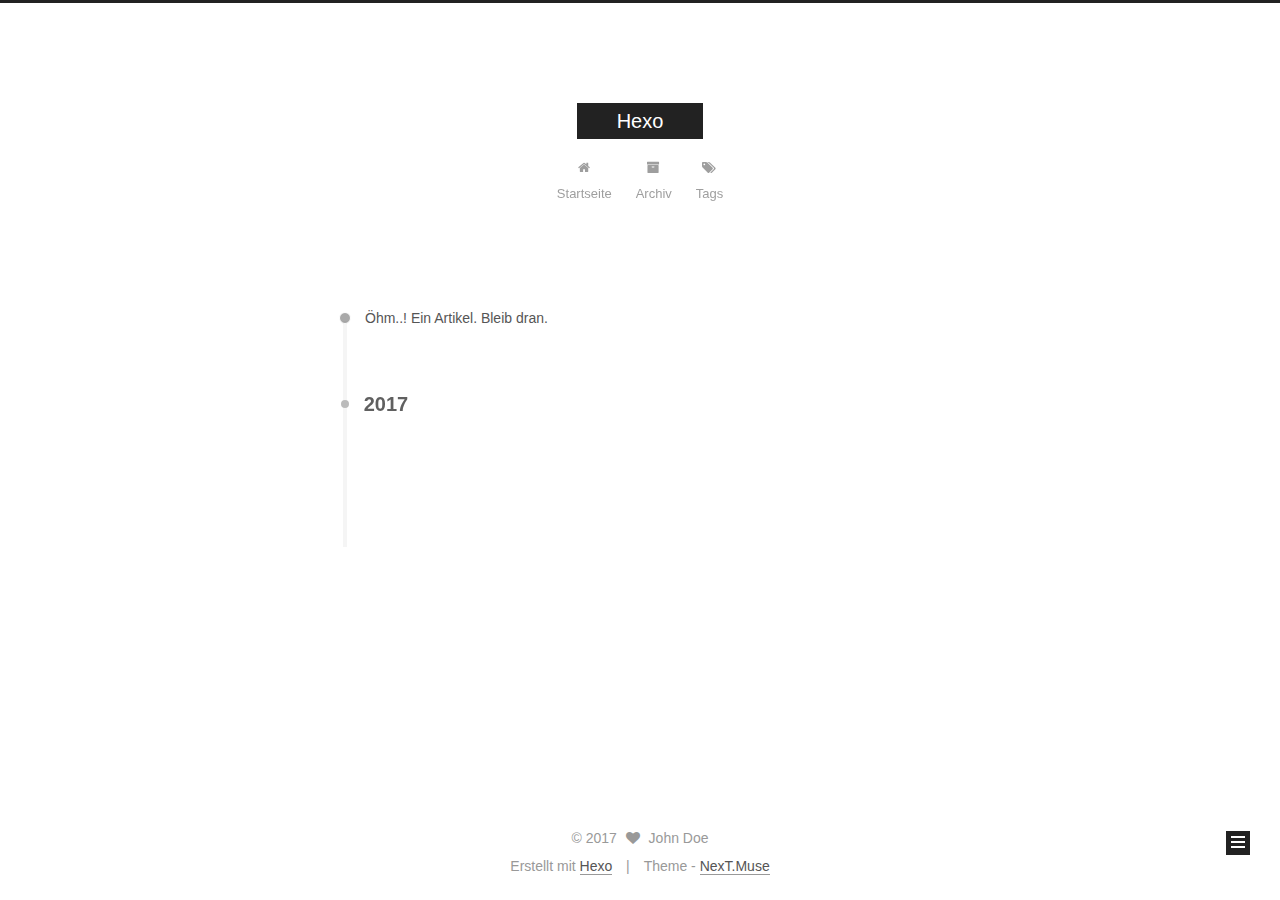
<file: archives/2017/index.html>
<!doctype html>



  


<html class="theme-next muse use-motion" lang="">
<head>
  <meta charset="UTF-8"/>
<meta http-equiv="X-UA-Compatible" content="IE=edge" />
<meta name="viewport" content="width=device-width, initial-scale=1, maximum-scale=1"/>









<meta http-equiv="Cache-Control" content="no-transform" />
<meta http-equiv="Cache-Control" content="no-siteapp" />















  
  
  <link href="/lib/fancybox/source/jquery.fancybox.css?v=2.1.5" rel="stylesheet" type="text/css" />




  
  
  
  

  
    
    
  

  

  

  

  

  
    
    
    <link href="//fonts.googleapis.com/css?family=Lato:300,300italic,400,400italic,700,700italic&subset=latin,latin-ext" rel="stylesheet" type="text/css">
  






<link href="/lib/font-awesome/css/font-awesome.min.css?v=4.6.2" rel="stylesheet" type="text/css" />

<link href="/css/main.css?v=5.1.1" rel="stylesheet" type="text/css" />


  <meta name="keywords" content="Hexo, NexT" />








  <link rel="shortcut icon" type="image/x-icon" href="/favicon.ico?v=5.1.1" />






<meta property="og:type" content="website">
<meta property="og:title" content="Hexo">
<meta property="og:url" content="http://yoursite.com/archives/2017/index.html">
<meta property="og:site_name" content="Hexo">
<meta name="twitter:card" content="summary">
<meta name="twitter:title" content="Hexo">



<script type="text/javascript" id="hexo.configurations">
  var NexT = window.NexT || {};
  var CONFIG = {
    root: '/',
    scheme: 'Muse',
    sidebar: {"position":"left","display":"post","offset":12,"offset_float":0,"b2t":false,"scrollpercent":false},
    fancybox: true,
    motion: true,
    duoshuo: {
      userId: '0',
      author: 'Author'
    },
    algolia: {
      applicationID: '',
      apiKey: '',
      indexName: '',
      hits: {"per_page":10},
      labels: {"input_placeholder":"Search for Posts","hits_empty":"We didn't find any results for the search: ${query}","hits_stats":"${hits} results found in ${time} ms"}
    }
  };
</script>



  <link rel="canonical" href="http://yoursite.com/archives/2017/"/>





  <title>Archiv | Hexo</title>
  














</head>

<body itemscope itemtype="http://schema.org/WebPage" lang="">

  
  
    
  

  <div class="container sidebar-position-left  page-archive  ">
    <div class="headband"></div>

    <header id="header" class="header" itemscope itemtype="http://schema.org/WPHeader">
      <div class="header-inner"><div class="site-brand-wrapper">
  <div class="site-meta ">
    

    <div class="custom-logo-site-title">
      <a href="/"  class="brand" rel="start">
        <span class="logo-line-before"><i></i></span>
        <span class="site-title">Hexo</span>
        <span class="logo-line-after"><i></i></span>
      </a>
    </div>
      
        <p class="site-subtitle"></p>
      
  </div>

  <div class="site-nav-toggle">
    <button>
      <span class="btn-bar"></span>
      <span class="btn-bar"></span>
      <span class="btn-bar"></span>
    </button>
  </div>
</div>

<nav class="site-nav">
  

  
    <ul id="menu" class="menu">
      
        
        <li class="menu-item menu-item-home">
          <a href="/" rel="section">
            
              <i class="menu-item-icon fa fa-fw fa-home"></i> <br />
            
            Startseite
          </a>
        </li>
      
        
        <li class="menu-item menu-item-archives">
          <a href="/archives/" rel="section">
            
              <i class="menu-item-icon fa fa-fw fa-archive"></i> <br />
            
            Archiv
          </a>
        </li>
      
        
        <li class="menu-item menu-item-tags">
          <a href="/tags/" rel="section">
            
              <i class="menu-item-icon fa fa-fw fa-tags"></i> <br />
            
            Tags
          </a>
        </li>
      

      
    </ul>
  

  
</nav>



 </div>
    </header>

    <main id="main" class="main">
      <div class="main-inner">
        <div class="content-wrap">
          <div id="content" class="content">
            

  <section id="posts" class="posts-collapse">
    <span class="archive-move-on"></span>

    <span class="archive-page-counter">
      
      
      
        
      
      Öhm..! Ein Artikel. Bleib dran.
    </span>

    

      
      
      

      
        
        <div class="collection-title">
          <h2 class="archive-year motion-element" id="archive-year-2017">2017</h2>
        </div>
      
      

      

  <article class="post post-type-normal" itemscope itemtype="http://schema.org/Article">
    <header class="post-header">

      <h2 class="post-title">
        
            <a class="post-title-link" href="/2017/06/15/hello-world/" itemprop="url">
              
                <span itemprop="name">Hello World</span>
              
            </a>
        
      </h2>

      <div class="post-meta">
        <time class="post-time" itemprop="dateCreated"
              datetime="2017-06-15T01:47:16+08:00"
              content="2017-06-15" >
          06-15
        </time>
      </div>

    </header>
  </article>



    

  </section>

  



          </div>
          


          

        </div>
        
          
  
  <div class="sidebar-toggle">
    <div class="sidebar-toggle-line-wrap">
      <span class="sidebar-toggle-line sidebar-toggle-line-first"></span>
      <span class="sidebar-toggle-line sidebar-toggle-line-middle"></span>
      <span class="sidebar-toggle-line sidebar-toggle-line-last"></span>
    </div>
  </div>

  <aside id="sidebar" class="sidebar">
    <div class="sidebar-inner">

      

      

      <section class="site-overview sidebar-panel sidebar-panel-active">
        <div class="site-author motion-element" itemprop="author" itemscope itemtype="http://schema.org/Person">
          <img class="site-author-image" itemprop="image"
               src="/images/avatar.gif"
               alt="John Doe" />
          <p class="site-author-name" itemprop="name">John Doe</p>
           
              <p class="site-description motion-element" itemprop="description"></p>
          
        </div>
        <nav class="site-state motion-element">

          
            <div class="site-state-item site-state-posts">
              <a href="/archives/">
                <span class="site-state-item-count">1</span>
                <span class="site-state-item-name">Artikel</span>
              </a>
            </div>
          

          

          

        </nav>

        

        <div class="links-of-author motion-element">
          
        </div>

        
        

        
        

        


      </section>

      

      

    </div>
  </aside>


        
      </div>
    </main>

    <footer id="footer" class="footer">
      <div class="footer-inner">
        <div class="copyright" >
  
  &copy; 
  <span itemprop="copyrightYear">2017</span>
  <span class="with-love">
    <i class="fa fa-heart"></i>
  </span>
  <span class="author" itemprop="copyrightHolder">John Doe</span>
</div>


<div class="powered-by">
  Erstellt mit  <a class="theme-link" href="https://hexo.io">Hexo</a>
</div>

<div class="theme-info">
  Theme -
  <a class="theme-link" href="https://github.com/iissnan/hexo-theme-next">
    NexT.Muse
  </a>
</div>


        

        
      </div>
    </footer>

    
      <div class="back-to-top">
        <i class="fa fa-arrow-up"></i>
        
      </div>
    

  </div>

  

<script type="text/javascript">
  if (Object.prototype.toString.call(window.Promise) !== '[object Function]') {
    window.Promise = null;
  }
</script>









  












  
  <script type="text/javascript" src="/lib/jquery/index.js?v=2.1.3"></script>

  
  <script type="text/javascript" src="/lib/fastclick/lib/fastclick.min.js?v=1.0.6"></script>

  
  <script type="text/javascript" src="/lib/jquery_lazyload/jquery.lazyload.js?v=1.9.7"></script>

  
  <script type="text/javascript" src="/lib/velocity/velocity.min.js?v=1.2.1"></script>

  
  <script type="text/javascript" src="/lib/velocity/velocity.ui.min.js?v=1.2.1"></script>

  
  <script type="text/javascript" src="/lib/fancybox/source/jquery.fancybox.pack.js?v=2.1.5"></script>


  


  <script type="text/javascript" src="/js/src/utils.js?v=5.1.1"></script>

  <script type="text/javascript" src="/js/src/motion.js?v=5.1.1"></script>



  
  

  
  
    <script type="text/javascript" id="motion.page.archive">
      $('.archive-year').velocity('transition.slideLeftIn');
    </script>
  


  


  <script type="text/javascript" src="/js/src/bootstrap.js?v=5.1.1"></script>



  


  




	





  





  





  






  





  

  

  

  

  

  

</body>
</html>
</file>
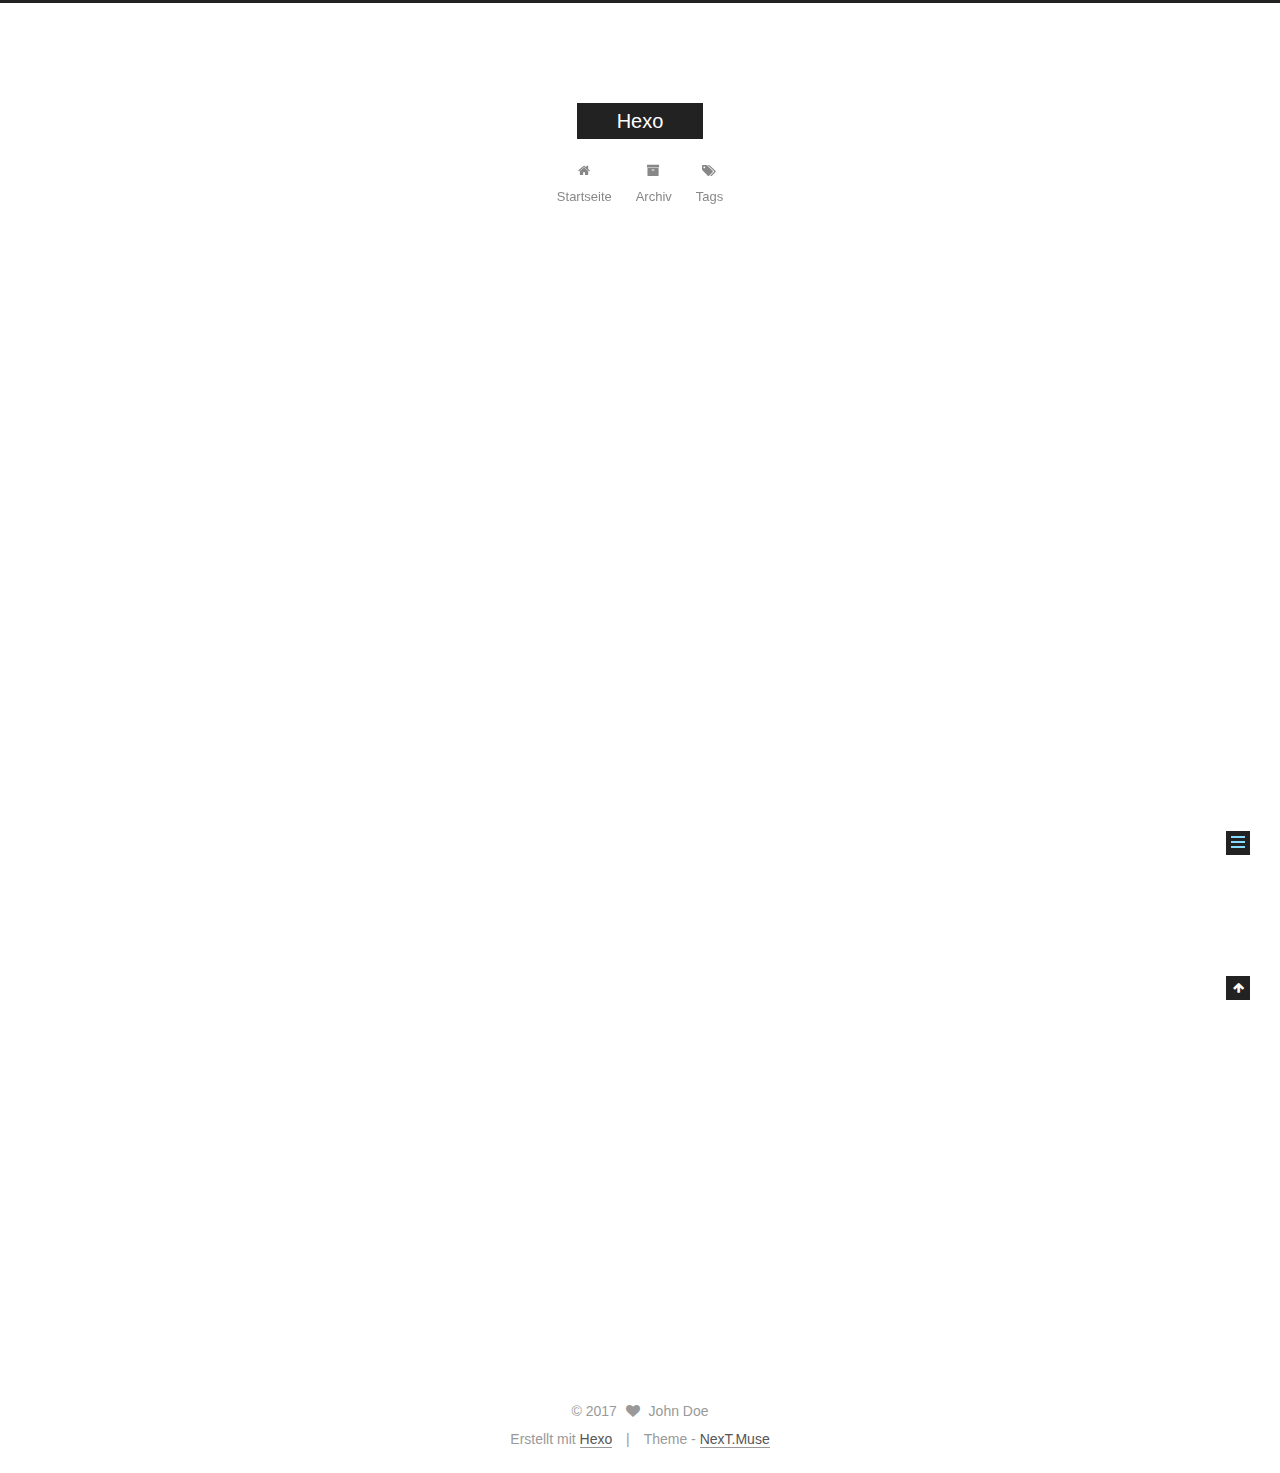
<file: 2017/06/15/hello-world/index.html>
<!doctype html>



  


<html class="theme-next muse use-motion" lang="">
<head>
  <meta charset="UTF-8"/>
<meta http-equiv="X-UA-Compatible" content="IE=edge" />
<meta name="viewport" content="width=device-width, initial-scale=1, maximum-scale=1"/>









<meta http-equiv="Cache-Control" content="no-transform" />
<meta http-equiv="Cache-Control" content="no-siteapp" />















  
  
  <link href="/lib/fancybox/source/jquery.fancybox.css?v=2.1.5" rel="stylesheet" type="text/css" />




  
  
  
  

  
    
    
  

  

  

  

  

  
    
    
    <link href="//fonts.googleapis.com/css?family=Lato:300,300italic,400,400italic,700,700italic&subset=latin,latin-ext" rel="stylesheet" type="text/css">
  






<link href="/lib/font-awesome/css/font-awesome.min.css?v=4.6.2" rel="stylesheet" type="text/css" />

<link href="/css/main.css?v=5.1.1" rel="stylesheet" type="text/css" />


  <meta name="keywords" content="Hexo, NexT" />








  <link rel="shortcut icon" type="image/x-icon" href="/favicon.ico?v=5.1.1" />






<meta name="description" content="Welcome to Hexo! This is your very first post. Check documentation for more info. If you get any problems when using Hexo, you can find the answer in troubleshooting or you can ask me on GitHub. Quick">
<meta property="og:type" content="article">
<meta property="og:title" content="Hello World">
<meta property="og:url" content="http://yoursite.com/2017/06/15/hello-world/index.html">
<meta property="og:site_name" content="Hexo">
<meta property="og:description" content="Welcome to Hexo! This is your very first post. Check documentation for more info. If you get any problems when using Hexo, you can find the answer in troubleshooting or you can ask me on GitHub. Quick">
<meta property="og:updated_time" content="2017-06-14T17:47:16.954Z">
<meta name="twitter:card" content="summary">
<meta name="twitter:title" content="Hello World">
<meta name="twitter:description" content="Welcome to Hexo! This is your very first post. Check documentation for more info. If you get any problems when using Hexo, you can find the answer in troubleshooting or you can ask me on GitHub. Quick">



<script type="text/javascript" id="hexo.configurations">
  var NexT = window.NexT || {};
  var CONFIG = {
    root: '/',
    scheme: 'Muse',
    sidebar: {"position":"left","display":"post","offset":12,"offset_float":0,"b2t":false,"scrollpercent":false},
    fancybox: true,
    motion: true,
    duoshuo: {
      userId: '0',
      author: 'Author'
    },
    algolia: {
      applicationID: '',
      apiKey: '',
      indexName: '',
      hits: {"per_page":10},
      labels: {"input_placeholder":"Search for Posts","hits_empty":"We didn't find any results for the search: ${query}","hits_stats":"${hits} results found in ${time} ms"}
    }
  };
</script>



  <link rel="canonical" href="http://yoursite.com/2017/06/15/hello-world/"/>





  <title>Hello World | Hexo</title>
  














</head>

<body itemscope itemtype="http://schema.org/WebPage" lang="">

  
  
    
  

  <div class="container sidebar-position-left page-post-detail ">
    <div class="headband"></div>

    <header id="header" class="header" itemscope itemtype="http://schema.org/WPHeader">
      <div class="header-inner"><div class="site-brand-wrapper">
  <div class="site-meta ">
    

    <div class="custom-logo-site-title">
      <a href="/"  class="brand" rel="start">
        <span class="logo-line-before"><i></i></span>
        <span class="site-title">Hexo</span>
        <span class="logo-line-after"><i></i></span>
      </a>
    </div>
      
        <p class="site-subtitle"></p>
      
  </div>

  <div class="site-nav-toggle">
    <button>
      <span class="btn-bar"></span>
      <span class="btn-bar"></span>
      <span class="btn-bar"></span>
    </button>
  </div>
</div>

<nav class="site-nav">
  

  
    <ul id="menu" class="menu">
      
        
        <li class="menu-item menu-item-home">
          <a href="/" rel="section">
            
              <i class="menu-item-icon fa fa-fw fa-home"></i> <br />
            
            Startseite
          </a>
        </li>
      
        
        <li class="menu-item menu-item-archives">
          <a href="/archives/" rel="section">
            
              <i class="menu-item-icon fa fa-fw fa-archive"></i> <br />
            
            Archiv
          </a>
        </li>
      
        
        <li class="menu-item menu-item-tags">
          <a href="/tags/" rel="section">
            
              <i class="menu-item-icon fa fa-fw fa-tags"></i> <br />
            
            Tags
          </a>
        </li>
      

      
    </ul>
  

  
</nav>



 </div>
    </header>

    <main id="main" class="main">
      <div class="main-inner">
        <div class="content-wrap">
          <div id="content" class="content">
            

  <div id="posts" class="posts-expand">
    

  

  
  
  

  <article class="post post-type-normal " itemscope itemtype="http://schema.org/Article">
    <link itemprop="mainEntityOfPage" href="http://yoursite.com/2017/06/15/hello-world/">

    <span hidden itemprop="author" itemscope itemtype="http://schema.org/Person">
      <meta itemprop="name" content="John Doe">
      <meta itemprop="description" content="">
      <meta itemprop="image" content="/images/avatar.gif">
    </span>

    <span hidden itemprop="publisher" itemscope itemtype="http://schema.org/Organization">
      <meta itemprop="name" content="Hexo">
    </span>

    
      <header class="post-header">

        
        
          <h1 class="post-title" itemprop="name headline">Hello World</h1>
        

        <div class="post-meta">
          <span class="post-time">
            
              <span class="post-meta-item-icon">
                <i class="fa fa-calendar-o"></i>
              </span>
              
                <span class="post-meta-item-text">Veröffentlicht am</span>
              
              <time title="Post created" itemprop="dateCreated datePublished" datetime="2017-06-15T01:47:16+08:00">
                2017-06-15
              </time>
            

            

            
          </span>

          

          
            
          

          
          

          

          

          

        </div>
      </header>
    

    <div class="post-body" itemprop="articleBody">

      
      

      
        <p>Welcome to <a href="https://hexo.io/" target="_blank" rel="external">Hexo</a>! This is your very first post. Check <a href="https://hexo.io/docs/" target="_blank" rel="external">documentation</a> for more info. If you get any problems when using Hexo, you can find the answer in <a href="https://hexo.io/docs/troubleshooting.html" target="_blank" rel="external">troubleshooting</a> or you can ask me on <a href="https://github.com/hexojs/hexo/issues" target="_blank" rel="external">GitHub</a>.</p>
<h2 id="Quick-Start"><a href="#Quick-Start" class="headerlink" title="Quick Start"></a>Quick Start</h2><h3 id="Create-a-new-post"><a href="#Create-a-new-post" class="headerlink" title="Create a new post"></a>Create a new post</h3><figure class="highlight bash"><table><tr><td class="gutter"><pre><div class="line">1</div></pre></td><td class="code"><pre><div class="line">$ hexo new <span class="string">"My New Post"</span></div></pre></td></tr></table></figure>
<p>More info: <a href="https://hexo.io/docs/writing.html" target="_blank" rel="external">Writing</a></p>
<h3 id="Run-server"><a href="#Run-server" class="headerlink" title="Run server"></a>Run server</h3><figure class="highlight bash"><table><tr><td class="gutter"><pre><div class="line">1</div></pre></td><td class="code"><pre><div class="line">$ hexo server</div></pre></td></tr></table></figure>
<p>More info: <a href="https://hexo.io/docs/server.html" target="_blank" rel="external">Server</a></p>
<h3 id="Generate-static-files"><a href="#Generate-static-files" class="headerlink" title="Generate static files"></a>Generate static files</h3><figure class="highlight bash"><table><tr><td class="gutter"><pre><div class="line">1</div></pre></td><td class="code"><pre><div class="line">$ hexo generate</div></pre></td></tr></table></figure>
<p>More info: <a href="https://hexo.io/docs/generating.html" target="_blank" rel="external">Generating</a></p>
<h3 id="Deploy-to-remote-sites"><a href="#Deploy-to-remote-sites" class="headerlink" title="Deploy to remote sites"></a>Deploy to remote sites</h3><figure class="highlight bash"><table><tr><td class="gutter"><pre><div class="line">1</div></pre></td><td class="code"><pre><div class="line">$ hexo deploy</div></pre></td></tr></table></figure>
<p>More info: <a href="https://hexo.io/docs/deployment.html" target="_blank" rel="external">Deployment</a></p>

      
    </div>

    <div>
      
        

      
    </div>

    <div>
      
        

      
    </div>

    <div>
      
        

      
    </div>

    <footer class="post-footer">
      

      
      
      

      

      
      
    </footer>
  </article>



    <div class="post-spread">
      
    </div>
  </div>


          </div>
          


          
  <div class="comments" id="comments">
    
  </div>


        </div>
        
          
  
  <div class="sidebar-toggle">
    <div class="sidebar-toggle-line-wrap">
      <span class="sidebar-toggle-line sidebar-toggle-line-first"></span>
      <span class="sidebar-toggle-line sidebar-toggle-line-middle"></span>
      <span class="sidebar-toggle-line sidebar-toggle-line-last"></span>
    </div>
  </div>

  <aside id="sidebar" class="sidebar">
    <div class="sidebar-inner">

      

      
        <ul class="sidebar-nav motion-element">
          <li class="sidebar-nav-toc sidebar-nav-active" data-target="post-toc-wrap" >
            Inhaltsverzeichnis
          </li>
          <li class="sidebar-nav-overview" data-target="site-overview">
            Übersicht
          </li>
        </ul>
      

      <section class="site-overview sidebar-panel">
        <div class="site-author motion-element" itemprop="author" itemscope itemtype="http://schema.org/Person">
          <img class="site-author-image" itemprop="image"
               src="/images/avatar.gif"
               alt="John Doe" />
          <p class="site-author-name" itemprop="name">John Doe</p>
           
              <p class="site-description motion-element" itemprop="description"></p>
          
        </div>
        <nav class="site-state motion-element">

          
            <div class="site-state-item site-state-posts">
              <a href="/archives/">
                <span class="site-state-item-count">1</span>
                <span class="site-state-item-name">Artikel</span>
              </a>
            </div>
          

          

          

        </nav>

        

        <div class="links-of-author motion-element">
          
        </div>

        
        

        
        

        


      </section>

      
      <!--noindex-->
        <section class="post-toc-wrap motion-element sidebar-panel sidebar-panel-active">
          <div class="post-toc">

            
              
            

            
              <div class="post-toc-content"><ol class="nav"><li class="nav-item nav-level-2"><a class="nav-link" href="#Quick-Start"><span class="nav-number">1.</span> <span class="nav-text">Quick Start</span></a><ol class="nav-child"><li class="nav-item nav-level-3"><a class="nav-link" href="#Create-a-new-post"><span class="nav-number">1.1.</span> <span class="nav-text">Create a new post</span></a></li><li class="nav-item nav-level-3"><a class="nav-link" href="#Run-server"><span class="nav-number">1.2.</span> <span class="nav-text">Run server</span></a></li><li class="nav-item nav-level-3"><a class="nav-link" href="#Generate-static-files"><span class="nav-number">1.3.</span> <span class="nav-text">Generate static files</span></a></li><li class="nav-item nav-level-3"><a class="nav-link" href="#Deploy-to-remote-sites"><span class="nav-number">1.4.</span> <span class="nav-text">Deploy to remote sites</span></a></li></ol></li></ol></div>
            

          </div>
        </section>
      <!--/noindex-->
      

      

    </div>
  </aside>


        
      </div>
    </main>

    <footer id="footer" class="footer">
      <div class="footer-inner">
        <div class="copyright" >
  
  &copy; 
  <span itemprop="copyrightYear">2017</span>
  <span class="with-love">
    <i class="fa fa-heart"></i>
  </span>
  <span class="author" itemprop="copyrightHolder">John Doe</span>
</div>


<div class="powered-by">
  Erstellt mit  <a class="theme-link" href="https://hexo.io">Hexo</a>
</div>

<div class="theme-info">
  Theme -
  <a class="theme-link" href="https://github.com/iissnan/hexo-theme-next">
    NexT.Muse
  </a>
</div>


        

        
      </div>
    </footer>

    
      <div class="back-to-top">
        <i class="fa fa-arrow-up"></i>
        
      </div>
    

  </div>

  

<script type="text/javascript">
  if (Object.prototype.toString.call(window.Promise) !== '[object Function]') {
    window.Promise = null;
  }
</script>









  












  
  <script type="text/javascript" src="/lib/jquery/index.js?v=2.1.3"></script>

  
  <script type="text/javascript" src="/lib/fastclick/lib/fastclick.min.js?v=1.0.6"></script>

  
  <script type="text/javascript" src="/lib/jquery_lazyload/jquery.lazyload.js?v=1.9.7"></script>

  
  <script type="text/javascript" src="/lib/velocity/velocity.min.js?v=1.2.1"></script>

  
  <script type="text/javascript" src="/lib/velocity/velocity.ui.min.js?v=1.2.1"></script>

  
  <script type="text/javascript" src="/lib/fancybox/source/jquery.fancybox.pack.js?v=2.1.5"></script>


  


  <script type="text/javascript" src="/js/src/utils.js?v=5.1.1"></script>

  <script type="text/javascript" src="/js/src/motion.js?v=5.1.1"></script>



  
  

  
  <script type="text/javascript" src="/js/src/scrollspy.js?v=5.1.1"></script>
<script type="text/javascript" src="/js/src/post-details.js?v=5.1.1"></script>



  


  <script type="text/javascript" src="/js/src/bootstrap.js?v=5.1.1"></script>



  


  




	





  





  





  






  





  

  

  

  

  

  

</body>
</html>
</file>
<file: css/main.css>
/* normalize.css v3.0.2 | MIT License | git.io/normalize */
html {
  font-family: sans-serif; /* 1 */
  -ms-text-size-adjust: 100%; /* 2 */
  -webkit-text-size-adjust: 100%; /* 2 */
}
body {
  margin: 0;
}
article,
aside,
details,
figcaption,
figure,
footer,
header,
hgroup,
main,
menu,
nav,
section,
summary {
  display: block;
}
audio,
canvas,
progress,
video {
  display: inline-block; /* 1 */
  vertical-align: baseline; /* 2 */
}
audio:not([controls]) {
  display: none;
  height: 0;
}
[hidden],
template {
  display: none;
}
a {
  background-color: transparent;
}
a:active,
a:hover {
  outline: 0;
}
abbr[title] {
  border-bottom: 1px dotted;
}
b,
strong {
  font-weight: bold;
}
dfn {
  font-style: italic;
}
h1 {
  font-size: 2em;
  margin: 0.67em 0;
}
mark {
  background: #ff0;
  color: #000;
}
small {
  font-size: 80%;
}
sub,
sup {
  font-size: 75%;
  line-height: 0;
  position: relative;
  vertical-align: baseline;
}
sup {
  top: -0.5em;
}
sub {
  bottom: -0.25em;
}
img {
  border: 0;
}
svg:not(:root) {
  overflow: hidden;
}
figure {
  margin: 1em 40px;
}
hr {
  -moz-box-sizing: content-box;
  box-sizing: content-box;
  height: 0;
}
pre {
  overflow: auto;
}
code,
kbd,
pre,
samp {
  font-family: monospace, monospace;
  font-size: 1em;
}
button,
input,
optgroup,
select,
textarea {
  color: inherit; /* 1 */
  font: inherit; /* 2 */
  margin: 0; /* 3 */
}
button {
  overflow: visible;
}
button,
select {
  text-transform: none;
}
button,
html input[type="button"],
input[type="reset"],
input[type="submit"] {
  -webkit-appearance: button; /* 2 */
  cursor: pointer; /* 3 */
}
button[disabled],
html input[disabled] {
  cursor: default;
}
button::-moz-focus-inner,
input::-moz-focus-inner {
  border: 0;
  padding: 0;
}
input {
  line-height: normal;
}
input[type="checkbox"],
input[type="radio"] {
  box-sizing: border-box; /* 1 */
  padding: 0; /* 2 */
}
input[type="number"]::-webkit-inner-spin-button,
input[type="number"]::-webkit-outer-spin-button {
  height: auto;
}
input[type="search"] {
  -webkit-appearance: textfield; /* 1 */
  -moz-box-sizing: content-box;
  -webkit-box-sizing: content-box; /* 2 */
  box-sizing: content-box;
}
input[type="search"]::-webkit-search-cancel-button,
input[type="search"]::-webkit-search-decoration {
  -webkit-appearance: none;
}
fieldset {
  border: 1px solid #c0c0c0;
  margin: 0 2px;
  padding: 0.35em 0.625em 0.75em;
}
legend {
  border: 0; /* 1 */
  padding: 0; /* 2 */
}
textarea {
  overflow: auto;
}
optgroup {
  font-weight: bold;
}
table {
  border-collapse: collapse;
  border-spacing: 0;
}
td,
th {
  padding: 0;
}
::selection {
  background: #262a30;
  color: #fff;
}
body {
  position: relative;
  font-family: 'Monda', "PingFang SC", "Microsoft YaHei", sans-serif;
  font-size: 14px;
  line-height: 2;
  color: #555;
  background: #fff;
}
@media (max-width: 767px) {
  body {
    padding-right: 0 !important;
  }
}
@media (min-width: 768px) and (max-width: 991px) {
  body {
    padding-right: 0 !important;
  }
}
@media (min-width: 1600px) {
  body {
    font-size: 16px;
  }
}
h1,
h2,
h3,
h4,
h5,
h6 {
  margin: 0;
  padding: 0;
  font-weight: bold;
  line-height: 1.5;
  font-family: 'Roboto Slab', 'Monda', "PingFang SC", "Microsoft YaHei", sans-serif;
}
h2,
h3,
h4,
h5,
h6 {
  margin: 20px 0 15px;
}
h1 {
  font-size: 22px;
}
@media (max-width: 767px) {
  h1 {
    font-size: 18px;
  }
}
h2 {
  font-size: 20px;
}
@media (max-width: 767px) {
  h2 {
    font-size: 16px;
  }
}
h3 {
  font-size: 18px;
}
@media (max-width: 767px) {
  h3 {
    font-size: 14px;
  }
}
h4 {
  font-size: 16px;
}
@media (max-width: 767px) {
  h4 {
    font-size: 12px;
  }
}
h5 {
  font-size: 14px;
}
@media (max-width: 767px) {
  h5 {
    font-size: 10px;
  }
}
h6 {
  font-size: 12px;
}
@media (max-width: 767px) {
  h6 {
    font-size: 8px;
  }
}
p {
  margin: 0 0 25px 0;
}
a {
  color: #555;
  text-decoration: none;
  border-bottom: 1px solid #999;
  word-wrap: break-word;
}
a:hover {
  color: #222;
  border-bottom-color: #222;
}
blockquote {
  margin: 0;
  padding: 0;
}
img {
  display: block;
  margin: auto;
  max-width: 100%;
  height: auto;
}
hr {
  margin: 40px 0;
  height: 3px;
  border: none;
  background-color: #ddd;
  background-image: repeating-linear-gradient(-45deg, #fff, #fff 4px, transparent 4px, transparent 8px);
}
blockquote {
  padding: 0 15px;
  color: #666;
  border-left: 4px solid #ddd;
}
blockquote cite::before {
  content: "-";
  padding: 0 5px;
}
dt {
  font-weight: 700;
}
dd {
  margin: 0;
  padding: 0;
}
.text-left {
  text-align: left;
}
.text-center {
  text-align: center;
}
.text-right {
  text-align: right;
}
.text-justify {
  text-align: justify;
}
.text-nowrap {
  white-space: nowrap;
}
.text-lowercase {
  text-transform: lowercase;
}
.text-uppercase {
  text-transform: uppercase;
}
.text-capitalize {
  text-transform: capitalize;
}
.center-block {
  display: block;
  margin-left: auto;
  margin-right: auto;
}
.clearfix:before,
.clearfix:after {
  content: " ";
  display: table;
}
.clearfix:after {
  clear: both;
}
.pullquote {
  width: 45%;
}
.pullquote.left {
  float: left;
  margin-left: 5px;
  margin-right: 10px;
}
.pullquote.right {
  float: right;
  margin-left: 10px;
  margin-right: 5px;
}
.affix.affix.affix {
  position: fixed;
}
.translation {
  margin-top: -20px;
  font-size: 14px;
  color: #999;
}
.scrollbar-measure {
  width: 100px;
  height: 100px;
  overflow: scroll;
  position: absolute;
  top: -9999px;
}
.use-motion .motion-element {
  opacity: 0;
}
table {
  margin: 20px 0;
  width: 100%;
  border-collapse: collapse;
  border-spacing: 0;
  border: 1px solid #ddd;
  font-size: 14px;
  table-layout: fixed;
  word-wrap: break-all;
}
table>tbody>tr:nth-of-type(odd) {
  background-color: #f9f9f9;
}
table>tbody>tr:hover {
  background-color: #f5f5f5;
}
caption,
th,
td {
  padding: 8px;
  text-align: left;
  vertical-align: middle;
  font-weight: normal;
}
th,
td {
  border-bottom: 3px solid #ddd;
  border-right: 1px solid #eee;
}
th {
  padding-bottom: 10px;
  font-weight: 700;
}
td {
  border-bottom-width: 1px;
}
html,
body {
  height: 100%;
}
.container {
  position: relative;
  min-height: 100%;
}
.header-inner {
  margin: 0 auto;
  padding: 100px 0 70px;
  width: 700px;
}
@media (min-width: 1600px) {
  .container .header-inner {
    width: 900px;
  }
}
.main {
  padding-bottom: 150px;
}
.main-inner {
  margin: 0 auto;
  width: 700px;
}
@media (min-width: 1600px) {
  .container .main-inner {
    width: 900px;
  }
}
.footer {
  position: absolute;
  left: 0;
  bottom: 0;
  width: 100%;
  min-height: 50px;
}
.footer-inner {
  box-sizing: border-box;
  margin: 20px auto;
  width: 700px;
}
@media (min-width: 1600px) {
  .container .footer-inner {
    width: 900px;
  }
}
pre,
.highlight {
  overflow: auto;
  margin: 20px 0;
  padding: 0;
  font-size: 13px;
  color: #ccc;
  background: #2d2d2d;
  line-height: 1.6;
}
pre,
code {
  font-family: 'PT Mono', consolas, Menlo, "PingFang SC", "Microsoft YaHei", monospace;
}
code {
  padding: 2px 4px;
  word-wrap: break-word;
  color: #555;
  background: #eee;
  border-radius: 3px;
  font-size: 13px;
}
pre code {
  padding: 0;
  color: #ccc;
  background: none;
  text-shadow: none;
}
.highlight {
  border-radius: 1px;
}
.highlight pre {
  border: none;
  margin: 0;
  padding: 10px 0;
}
.highlight table {
  margin: 0;
  width: auto;
  border: none;
}
.highlight td {
  border: none;
  padding: 0;
}
.highlight figcaption {
  font-size: 1em;
  color: #ccc;
  line-height: 1em;
  margin-bottom: 1em;
}
.highlight figcaption:before,
.highlight figcaption:after {
  content: " ";
  display: table;
}
.highlight figcaption:after {
  clear: both;
}
.highlight figcaption a {
  float: right;
  color: #ccc;
}
.highlight figcaption a:hover {
  border-bottom-color: #ccc;
}
.highlight .gutter pre {
  padding-left: 10px;
  padding-right: 10px;
  color: #999;
  text-align: right;
  background-color: #1b1b1b;
}
.highlight .code pre {
  width: 100%;
  padding-left: 10px;
  padding-right: 10px;
  background-color: #2d2d2d;
}
.highlight .line {
  height: 20px;
}
.gutter {
  -webkit-user-select: none;
  -moz-user-select: none;
  -ms-user-select: none;
  user-select: none;
}
.gist table {
  width: auto;
}
.gist table td {
  border: none;
}
pre .deletion {
  background: #008000;
}
pre .addition {
  background: #800000;
}
pre .meta {
  color: #c9c;
}
pre .comment {
  color: #999;
}
pre .variable,
pre .attribute,
pre .tag,
pre .regexp,
pre .ruby .constant,
pre .xml .tag .title,
pre .xml .pi,
pre .xml .doctype,
pre .html .doctype,
pre .css .id,
pre .css .class,
pre .css .pseudo {
  color: #f2777a;
}
pre .number,
pre .preprocessor,
pre .built_in,
pre .literal,
pre .params,
pre .constant,
pre .command {
  color: #f99157;
}
pre .ruby .class .title,
pre .css .rules .attribute,
pre .string,
pre .value,
pre .inheritance,
pre .header,
pre .ruby .symbol,
pre .xml .cdata,
pre .special,
pre .number,
pre .formula {
  color: #9c9;
}
pre .title,
pre .css .hexcolor {
  color: #6cc;
}
pre .function,
pre .python .decorator,
pre .python .title,
pre .ruby .function .title,
pre .ruby .title .keyword,
pre .perl .sub,
pre .javascript .title,
pre .coffeescript .title {
  color: #69c;
}
pre .keyword,
pre .javascript .function {
  color: #c9c;
}
.full-image.full-image.full-image {
  border: none;
  max-width: 100%;
  width: auto;
  margin: 20px auto;
}
@media (min-width: 992px) {
  .full-image.full-image.full-image {
    max-width: none;
    width: 110%;
    margin: 25px -5%;
  }
}
.blockquote-center,
.page-home .post-type-quote blockquote,
.page-post-detail .post-type-quote blockquote {
  position: relative;
  margin: 40px 0;
  padding: 0;
  border-left: none;
  text-align: center;
}
.blockquote-center::before,
.page-home .post-type-quote blockquote::before,
.page-post-detail .post-type-quote blockquote::before,
.blockquote-center::after,
.page-home .post-type-quote blockquote::after,
.page-post-detail .post-type-quote blockquote::after {
  position: absolute;
  content: ' ';
  display: block;
  width: 100%;
  height: 24px;
  opacity: 0.2;
  background-repeat: no-repeat;
  background-position: 0 -6px;
  background-size: 22px 22px;
}
.blockquote-center::before,
.page-home .post-type-quote blockquote::before,
.page-post-detail .post-type-quote blockquote::before {
  top: -20px;
  background-image: url("../images/quote-l.svg");
  border-top: 1px solid #ccc;
}
.blockquote-center::after,
.page-home .post-type-quote blockquote::after,
.page-post-detail .post-type-quote blockquote::after {
  bottom: -20px;
  background-image: url("../images/quote-r.svg");
  border-bottom: 1px solid #ccc;
  background-position: 100% 8px;
}
.blockquote-center p,
.page-home .post-type-quote blockquote p,
.page-post-detail .post-type-quote blockquote p,
.blockquote-center div,
.page-home .post-type-quote blockquote div,
.page-post-detail .post-type-quote blockquote div {
  text-align: center;
}
.post .post-body .group-picture img {
  box-sizing: border-box;
  padding: 0 3px;
  border: none;
}
.post .group-picture-row {
  overflow: hidden;
  margin-top: 6px;
}
.post .group-picture-row:first-child {
  margin-top: 0;
}
.post .group-picture-column {
  float: left;
}
.page-post-detail .post-body .group-picture-column {
  float: none;
  margin-top: 10px;
  width: auto !important;
}
.page-post-detail .post-body .group-picture-column img {
  margin: 0 auto;
}
.page-archive .group-picture-container {
  overflow: hidden;
}
.page-archive .group-picture-row {
  float: left;
}
.page-archive .group-picture-row:first-child {
  margin-top: 6px;
}
.page-archive .group-picture-column {
  max-width: 150px;
  max-height: 150px;
}
.note {
  padding: 20px;
  margin: 20px 0;
  border: 1px solid #eee;
  border-left-width: 5px;
  border-radius: 3px;
}
.note h2,
.note h3,
.note h4,
.note h5,
.note h6 {
  margin-top: 0;
  margin-bottom: 5px;
  padding-top: 0 !important;
}
.note p:last-child {
  margin-bottom: 0;
}
.note code {
  border-radius: 3px;
}
.note+.note {
  margin-top: -5px;
}
.default {
  border-left-color: #777;
}
.default h2,
.default h3,
.default h4,
.default h5,
.default h6 {
  color: #777;
}
.primary {
  border-left-color: #428bca;
}
.primary h2,
.primary h3,
.primary h4,
.primary h5,
.primary h6 {
  color: #428bca;
}
.success {
  border-left-color: #5cb85c;
}
.success h2,
.success h3,
.success h4,
.success h5,
.success h6 {
  color: #5cb85c;
}
.danger {
  border-left-color: #d9534f;
}
.danger h2,
.danger h3,
.danger h4,
.danger h5,
.danger h6 {
  color: #d9534f;
}
.warning {
  border-left-color: #f0ad4e;
}
.warning h2,
.warning h3,
.warning h4,
.warning h5,
.warning h6 {
  color: #f0ad4e;
}
.info {
  border-left-color: #5bc0de;
}
.info h2,
.info h3,
.info h4,
.info h5,
.info h6 {
  color: #5bc0de;
}
.btn {
  display: inline-block;
  padding: 0 20px;
  font-size: 14px;
  color: #fff;
  background: #222;
  border: 2px solid #222;
  text-decoration: none;
  border-radius: 0;
  transition-property: background-color;
  transition-duration: 0.2s;
  transition-timing-function: ease-in-out;
  transition-delay: 0s;
}
.btn:hover,
.post-button .btn:hover {
  border-color: #222;
  color: #222;
  background: #fff;
}
.btn-bar {
  display: block;
  width: 22px;
  height: 2px;
  background: #555;
  border-radius: 1px;
}
.btn-bar+.btn-bar {
  margin-top: 4px;
}
.pagination {
  margin: 120px 0 40px;
  text-align: center;
  border-top: 1px solid #eee;
}
.page-number-basic,
.pagination .prev,
.pagination .next,
.pagination .page-number,
.pagination .space {
  display: inline-block;
  position: relative;
  top: -1px;
  margin: 0 10px;
  padding: 0 10px;
  line-height: 30px;
}
@media (max-width: 767px) {
  .page-number-basic,
  .pagination .prev,
  .pagination .next,
  .pagination .page-number,
  .pagination .space {
    margin: 0 5px;
  }
}
.pagination .prev,
.pagination .next,
.pagination .page-number {
  border-bottom: 0;
  border-top: 1px solid #eee;
  transition-property: border-color;
  transition-duration: 0.2s;
  transition-timing-function: ease-in-out;
  transition-delay: 0s;
}
.pagination .prev:hover,
.pagination .next:hover,
.pagination .page-number:hover {
  border-top-color: #222;
}
.pagination .space {
  padding: 0;
  margin: 0;
}
.pagination .prev {
  margin-left: 0;
}
.pagination .next {
  margin-right: 0;
}
.pagination .page-number.current {
  color: #fff;
  background: #ccc;
  border-top-color: #ccc;
}
@media (max-width: 767px) {
  .pagination {
    border-top: none;
  }
  .pagination .prev,
  .pagination .next,
  .pagination .page-number {
    margin-bottom: 10px;
    border-top: 0;
    border-bottom: 1px solid #eee;
  }
  .pagination .prev:hover,
  .pagination .next:hover,
  .pagination .page-number:hover {
    border-bottom-color: #222;
  }
}
.comments {
  margin: 60px 20px 0;
}
.tag-cloud {
  text-align: center;
}
.tag-cloud a {
  display: inline-block;
  margin: 10px;
}
.back-to-top {
  box-sizing: border-box;
  position: fixed;
  bottom: -100px;
  right: 30px;
  z-index: 1050;
  padding: 0 6px;
  width: 24px;
  background: #222;
  font-size: 12px;
  opacity: 1;
  color: #fff;
  cursor: pointer;
  text-align: center;
  -webkit-transform: translateZ(0);
  transition-property: bottom;
  transition-duration: 0.2s;
  transition-timing-function: ease-in-out;
  transition-delay: 0s;
}
@media (max-width: 767px) {
  .back-to-top {
    display: none;
  }
}
@media (min-width: 768px) and (max-width: 991px) {
  .back-to-top {
    display: none;
  }
}
.back-to-top.back-to-top-on {
  bottom: 19px;
}
.header {
  background: transparent;
}
.header-inner {
  position: relative;
}
.headband {
  height: 3px;
  background: #222;
}
.site-meta {
  margin: 0;
  text-align: center;
}
@media (max-width: 767px) {
  .site-meta {
    text-align: center;
  }
}
.brand {
  position: relative;
  display: inline-block;
  padding: 0 40px;
  color: #fff;
  background: #222;
  border-bottom: none;
}
.brand:hover {
  color: #fff;
}
.logo {
  display: inline-block;
  margin-right: 5px;
  line-height: 36px;
  vertical-align: top;
}
.site-title {
  display: inline-block;
  vertical-align: top;
  line-height: 36px;
  font-size: 20px;
  font-weight: normal;
  font-family: 'Monda', "PingFang SC", "Microsoft YaHei", sans-serif;
}
.site-subtitle {
  margin-top: 10px;
  font-size: 13px;
  color: #999;
}
.use-motion .brand {
  opacity: 0;
}
.use-motion .logo,
.use-motion .site-title,
.use-motion .site-subtitle {
  opacity: 0;
  position: relative;
  top: -10px;
}
.site-nav-toggle {
  display: none;
  position: absolute;
  top: 10px;
  left: 10px;
}
@media (max-width: 767px) {
  .site-nav-toggle {
    display: block;
  }
}
.site-nav-toggle button {
  margin-top: 2px;
  padding: 9px 10px;
  background: transparent;
  border: none;
}
@media (max-width: 767px) {
  .site-nav {
    display: none;
    margin: 0 -10px;
    padding: 0 10px;
    clear: both;
    border-top: 1px solid #ddd;
  }
}
@media (min-width: 768px) and (max-width: 991px) {
  .site-nav {
    display: block !important;
  }
}
@media (min-width: 992px) {
  .site-nav {
    display: block !important;
  }
}
.menu {
  margin-top: 20px;
  padding-left: 0;
  text-align: center;
}
.menu .menu-item {
  display: inline-block;
  margin: 0 10px;
  list-style: none;
}
@media screen and (max-width: 767px) {
  .menu .menu-item {
    margin-top: 10px;
  }
}
.menu .menu-item a {
  display: block;
  font-size: 13px;
  line-height: inherit;
  border-bottom: 1px solid transparent;
  transition-property: border-color;
  transition-duration: 0.2s;
  transition-timing-function: ease-in-out;
  transition-delay: 0s;
}
.menu .menu-item a:hover {
  border-bottom-color: #222;
}
.menu .menu-item .fa {
  margin-right: 5px;
}
.use-motion .menu-item {
  opacity: 0;
}
.post-body {
  font-family: 'Monda', "PingFang SC", "Microsoft YaHei", sans-serif;
}
@media (max-width: 767px) {
  .post-body {
    word-break: break-word;
  }
}
.post-body .fancybox img {
  display: block !important;
  margin: 0 auto;
  cursor: pointer;
  cursor: zoom-in;
  cursor: -webkit-zoom-in;
}
.post-body .image-caption,
.post-body .figure .caption {
  margin: 10px auto 15px;
  text-align: center;
  font-size: 14px;
  color: #999;
  font-weight: bold;
  line-height: 1;
}
.post-sticky-flag {
  display: inline-block;
  font-size: 16px;
  -ms-transform: rotate(30deg);
  -webkit-transform: rotate(30deg);
  -moz-transform: rotate(30deg);
  -ms-transform: rotate(30deg);
  -o-transform: rotate(30deg);
  transform: rotate(30deg);
}
.posts-expand {
  padding-top: 40px;
}
@media (max-width: 767px) {
  .posts-expand {
    margin: 0 20px;
  }
  .post-body pre {
    padding: 10px;
  }
  .post-body pre .gutter pre {
    padding-right: 10px;
  }
  .post-body .highlight {
    margin-left: 0px;
    margin-right: 0px;
    padding: 0;
  }
  .post-body .highlight .gutter pre {
    padding-right: 10px;
  }
}
@media (min-width: 992px) {
  .posts-expand .post-body {
    text-align: justify;
  }
}
.posts-expand .post-body h2,
.posts-expand .post-body h3,
.posts-expand .post-body h4,
.posts-expand .post-body h5,
.posts-expand .post-body h6 {
  padding-top: 10px;
}
.posts-expand .post-body h2 .header-anchor,
.posts-expand .post-body h3 .header-anchor,
.posts-expand .post-body h4 .header-anchor,
.posts-expand .post-body h5 .header-anchor,
.posts-expand .post-body h6 .header-anchor {
  float: right;
  margin-left: 10px;
  color: #ccc;
  border-bottom-style: none;
  visibility: hidden;
}
.posts-expand .post-body h2 .header-anchor:hover,
.posts-expand .post-body h3 .header-anchor:hover,
.posts-expand .post-body h4 .header-anchor:hover,
.posts-expand .post-body h5 .header-anchor:hover,
.posts-expand .post-body h6 .header-anchor:hover {
  color: inherit;
}
.posts-expand .post-body h2:hover .header-anchor,
.posts-expand .post-body h3:hover .header-anchor,
.posts-expand .post-body h4:hover .header-anchor,
.posts-expand .post-body h5:hover .header-anchor,
.posts-expand .post-body h6:hover .header-anchor {
  visibility: visible;
}
.posts-expand .post-body ul li {
  list-style: circle;
}
.posts-expand .post-body img {
  box-sizing: border-box;
  margin: auto;
  padding: 3px;
  border: 1px solid #ddd;
}
.posts-expand .fancybox img {
  margin: 0 auto;
}
@media (max-width: 767px) {
  .posts-collapse {
    margin: 0 20px;
  }
  .posts-collapse .post-title,
  .posts-collapse .post-meta {
    display: block;
    width: auto;
    text-align: left;
  }
}
.posts-collapse {
  position: relative;
  z-index: 1010;
  margin-left: 55px;
}
.posts-collapse::after {
  content: " ";
  position: absolute;
  top: 20px;
  left: 0;
  margin-left: -2px;
  width: 4px;
  height: 100%;
  background: #f5f5f5;
  z-index: -1;
}
@media (max-width: 767px) {
  .posts-collapse {
    margin: 0 20px;
  }
}
.posts-collapse .collection-title {
  position: relative;
  margin: 60px 0;
}
.posts-collapse .collection-title h1,
.posts-collapse .collection-title h2 {
  margin-left: 20px;
}
.posts-collapse .collection-title small {
  color: #bbb;
  margin-left: 5px;
}
.posts-collapse .collection-title::before {
  content: " ";
  position: absolute;
  left: 0;
  top: 50%;
  margin-left: -4px;
  margin-top: -4px;
  width: 8px;
  height: 8px;
  background: #bbb;
  border-radius: 50%;
}
.posts-collapse .post {
  margin: 30px 0;
}
.posts-collapse .post-header {
  position: relative;
  transition-duration: 0.2s;
  transition-timing-function: ease-in-out;
  transition-delay: 0s;
  transition-property: border;
  border-bottom: 1px dashed #ccc;
}
.posts-collapse .post-header::before {
  content: " ";
  position: absolute;
  left: 0;
  top: 12px;
  width: 6px;
  height: 6px;
  margin-left: -4px;
  background: #bbb;
  border-radius: 50%;
  border: 1px solid #fff;
  transition-duration: 0.2s;
  transition-timing-function: ease-in-out;
  transition-delay: 0s;
  transition-property: background;
}
.posts-collapse .post-header:hover {
  border-bottom-color: #666;
}
.posts-collapse .post-header:hover::before {
  background: #222;
}
.posts-collapse .post-meta {
  position: absolute;
  font-size: 12px;
  left: 20px;
  top: 5px;
}
.posts-collapse .post-comments-count {
  display: none;
}
.posts-collapse .post-title {
  margin-left: 60px;
  font-size: 16px;
  font-weight: normal;
  line-height: inherit;
}
.posts-collapse .post-title::after {
  margin-left: 3px;
  opacity: 0.6;
}
.posts-collapse .post-title a {
  color: #666;
  border-bottom: none;
}
.page-home .post-type-quote .post-header,
.page-post-detail .post-type-quote .post-header,
.page-home .post-type-quote .post-tags,
.page-post-detail .post-type-quote .post-tags {
  display: none;
}
.posts-expand .post-title {
  font-size: 26px;
  text-align: center;
  word-break: break-word;
  font-weight: 400;
}
@media (max-width: 767px) {
  .posts-expand .post-title {
    font-size: 22px;
  }
}
.posts-expand .post-title-link {
  display: inline-block;
  position: relative;
  color: #555;
  border-bottom: none;
  line-height: 1.2;
  vertical-align: top;
}
.posts-expand .post-title-link::before {
  content: "";
  position: absolute;
  width: 100%;
  height: 2px;
  bottom: 0;
  left: 0;
  background-color: #000;
  visibility: hidden;
  -webkit-transform: scaleX(0);
  -moz-transform: scaleX(0);
  -ms-transform: scaleX(0);
  -o-transform: scaleX(0);
  transform: scaleX(0);
  transition-duration: 0.2s;
  transition-timing-function: ease-in-out;
  transition-delay: 0s;
}
.posts-expand .post-title-link:hover::before {
  visibility: visible;
  -webkit-transform: scaleX(1);
  -moz-transform: scaleX(1);
  -ms-transform: scaleX(1);
  -o-transform: scaleX(1);
  transform: scaleX(1);
}
.posts-expand .post-title-link .fa {
  font-size: 16px;
}
.posts-expand .post-meta {
  margin: 3px 0 60px 0;
  color: #999;
  font-family: 'Monda', "PingFang SC", "Microsoft YaHei", sans-serif;
  font-size: 12px;
  text-align: center;
}
.posts-expand .post-meta .post-category-list {
  display: inline-block;
  margin: 0;
  padding: 3px;
}
.posts-expand .post-meta .post-category-list-link {
  color: #999;
}
.posts-expand .post-meta .post-description {
  font-size: 14px;
  margin-top: 2px;
}
.post-wordcount {
  display: inline-block;
}
.post-meta-divider {
  margin: 0 0.5em;
}
.post-meta-item-icon {
  margin-right: 3px;
}
@media (min-width: 768px) and (max-width: 991px) {
  .post-meta-item-icon {
    display: inline-block;
  }
}
@media (max-width: 767px) {
  .post-meta-item-icon {
    display: inline-block;
  }
}
@media (min-width: 768px) and (max-width: 991px) {
  .post-meta-item-text {
    display: none;
  }
}
@media (max-width: 767px) {
  .post-meta-item-text {
    display: none;
  }
}
@media (max-width: 767px) {
  .posts-expand .post-comments-count {
    display: none;
  }
}
.post-button {
  margin-top: 50px;
}
.post-button .btn {
  color: #fff;
  font-size: 14px;
  background: #222;
  border-radius: 0;
  line-height: 2;
  margin: 0 4px 8px 4px;
}
.post-button .fa-fw {
  width: 1.285714285714286em;
  text-align: left;
}
.posts-expand .post-tags {
  margin-top: 40px;
  text-align: center;
}
.posts-expand .post-tags a {
  display: inline-block;
  margin-right: 10px;
  font-size: 13px;
}
.post-nav {
  display: table;
  margin-top: 15px;
  width: 100%;
  border-top: 1px solid #eee;
}
.post-nav-divider {
  display: table-cell;
  width: 10%;
}
.post-nav-item {
  display: table-cell;
  padding: 10px 0 0 0;
  width: 45%;
  vertical-align: top;
}
.post-nav-item a {
  position: relative;
  display: block;
  line-height: 25px;
  font-size: 14px;
  color: #555;
  border-bottom: none;
}
.post-nav-item a:hover {
  color: #222;
  border-bottom: none;
}
.post-nav-item a:active {
  top: 2px;
}
.post-nav-item .fa {
  position: absolute;
  top: 8px;
  left: 0;
  font-size: 12px;
}
.post-nav-next a {
  padding-left: 15px;
}
.post-nav-prev {
  text-align: right;
}
.post-nav-prev a {
  padding-right: 15px;
}
.post-nav-prev .fa {
  right: 0;
  left: auto;
}
.posts-expand .post-eof {
  display: block;
  margin: 80px auto 60px;
  width: 8%;
  height: 1px;
  background: #ccc;
  text-align: center;
}
.post:last-child .post-eof.post-eof.post-eof {
  display: none;
}
.post-gallery {
  display: table;
  table-layout: fixed;
  width: 100%;
  border-collapse: separate;
}
.post-gallery-row {
  display: table-row;
}
.post-gallery .post-gallery-img {
  display: table-cell;
  text-align: center;
  vertical-align: middle;
  border: none;
}
.post-gallery .post-gallery-img img {
  max-width: 100%;
  max-height: 100%;
  border: none;
}
.fancybox-close,
.fancybox-close:hover {
  border: none;
}
.sidebar {
  position: fixed;
  right: 0;
  top: 0;
  bottom: 0;
  width: 0;
  z-index: 1040;
  box-shadow: inset 0 2px 6px #000;
  background: #222;
  -webkit-transform: translateZ(0);
}
.sidebar a {
  color: #999;
  border-bottom-color: #555;
}
.sidebar a:hover {
  color: #eee;
}
@media (min-width: 768px) and (max-width: 991px) {
  .sidebar {
    display: none !important;
  }
}
@media (max-width: 767px) {
  .sidebar {
    display: none !important;
  }
}
.sidebar-inner {
  position: relative;
  padding: 20px 10px;
  color: #999;
  text-align: center;
}
.sidebar-toggle {
  position: fixed;
  right: 30px;
  bottom: 45px;
  width: 14px;
  height: 14px;
  padding: 5px;
  background: #222;
  line-height: 0;
  z-index: 1050;
  cursor: pointer;
  -webkit-transform: translateZ(0);
}
@media (min-width: 768px) and (max-width: 991px) {
  .sidebar-toggle {
    display: none;
  }
}
@media (max-width: 767px) {
  .sidebar-toggle {
    display: none;
  }
}
.sidebar-toggle-line {
  position: relative;
  display: inline-block;
  vertical-align: top;
  height: 2px;
  width: 100%;
  background: #fff;
  margin-top: 3px;
}
.sidebar-toggle-line:first-child {
  margin-top: 0;
}
.site-author-image {
  display: block;
  margin: 0 auto;
  padding: 2px;
  max-width: 96px;
  height: auto;
  border: 2px solid #333;
}
.site-author-name {
  margin: 5px 0 0;
  text-align: center;
  color: #f5f5f5;
  font-weight: normal;
}
.site-description {
  margin-top: 5px;
  text-align: center;
  font-size: 14px;
  color: #999;
}
.site-state {
  overflow: hidden;
  line-height: 1.4;
  white-space: nowrap;
  text-align: center;
}
.site-state-item {
  display: inline-block;
  padding: 0 15px;
  border-left: 1px solid #333;
}
.site-state-item:first-child {
  border-left: none;
}
.site-state-item a {
  border-bottom: none;
}
.site-state-item-count {
  display: block;
  text-align: center;
  color: inherit;
  font-weight: 600;
  font-size: 18px;
}
.site-state-item-name {
  font-size: 13px;
  color: inherit;
}
.feed-link {
  margin-top: 20px;
}
.feed-link a {
  display: inline-block;
  padding: 0 15px;
  color: #fc6423;
  border: 1px solid #fc6423;
  border-radius: 4px;
}
.feed-link a i {
  color: #fc6423;
  font-size: 14px;
}
.feed-link a:hover {
  color: #fff;
  background: #fc6423;
}
.feed-link a:hover i {
  color: #fff;
}
.links-of-author {
  margin-top: 20px;
}
.links-of-author a {
  display: inline-block;
  vertical-align: middle;
  margin-right: 10px;
  margin-bottom: 10px;
  border-bottom-color: #555;
  font-size: 13px;
}
.links-of-author a:before {
  display: inline-block;
  vertical-align: middle;
  margin-right: 3px;
  content: " ";
  width: 4px;
  height: 4px;
  border-radius: 50%;
  background: #82edff;
}
.links-of-blogroll {
  font-size: 13px;
}
.links-of-blogroll-title {
  margin-top: 20px;
  font-size: 14px;
  font-weight: 600;
}
.links-of-blogroll-list {
  margin: 0;
  padding: 0;
  list-style: none;
}
.links-of-blogroll-item {
  padding: 2px 10px;
}
.sidebar-nav {
  margin: 0 0 20px;
  padding-left: 0;
}
.sidebar-nav li {
  display: inline-block;
  cursor: pointer;
  border-bottom: 1px solid transparent;
  font-size: 14px;
  color: #555;
}
.sidebar-nav li:hover {
  color: #f5f5f5;
}
.page-post-detail .sidebar-nav-toc {
  padding: 0 5px;
}
.page-post-detail .sidebar-nav-overview {
  margin-left: 10px;
}
.sidebar-nav .sidebar-nav-active {
  color: #87daff;
  border-bottom-color: #87daff;
}
.sidebar-nav .sidebar-nav-active:hover {
  color: #87daff;
}
.sidebar-panel {
  display: none;
}
.sidebar-panel-active {
  display: block;
}
.post-toc-empty {
  font-size: 14px;
  color: #666;
}
.post-toc-wrap {
  overflow: hidden;
}
.post-toc {
  overflow: auto;
}
.post-toc ol {
  margin: 0;
  padding: 0 2px 5px 10px;
  text-align: left;
  list-style: none;
  font-size: 14px;
}
.post-toc ol > ol {
  padding-left: 0;
}
.post-toc ol a {
  transition-duration: 0.2s;
  transition-timing-function: ease-in-out;
  transition-delay: 0s;
  transition-property: all;
  color: #999;
  border-bottom-color: #555;
}
.post-toc ol a:hover {
  color: #ccc;
  border-bottom-color: #ccc;
}
.post-toc .nav-item {
  overflow: hidden;
  text-overflow: ellipsis;
  white-space: nowrap;
  line-height: 1.8;
}
.post-toc .nav .nav-child {
  display: none;
}
.post-toc .nav .active > .nav-child {
  display: block;
}
.post-toc .nav .active-current > .nav-child {
  display: block;
}
.post-toc .nav .active-current > .nav-child > .nav-item {
  display: block;
}
.post-toc .nav .active > a {
  color: #87daff;
  border-bottom-color: #87daff;
}
.post-toc .nav .active-current > a {
  color: #87daff;
}
.post-toc .nav .active-current > a:hover {
  color: #87daff;
}
.footer {
  font-size: 14px;
  color: #999;
}
.footer img {
  border: none;
}
.footer-inner {
  text-align: center;
}
.with-love {
  display: inline-block;
  margin: 0 5px;
}
.powered-by,
.theme-info {
  display: inline-block;
}
.powered-by {
  margin-right: 10px;
}
.powered-by::after {
  content: "|";
  padding-left: 10px;
}
.cc-license {
  margin-top: 10px;
  text-align: center;
}
.cc-license .cc-opacity {
  opacity: 0.7;
  border-bottom: none;
}
.cc-license .cc-opacity:hover {
  opacity: 0.9;
}
.cc-license img {
  display: inline-block;
}
.theme-next #ds-thread #ds-reset {
  color: #555;
}
.theme-next #ds-thread #ds-reset .ds-replybox {
  margin-bottom: 30px;
}
.theme-next #ds-thread #ds-reset .ds-replybox .ds-avatar,
.theme-next #ds-reset .ds-avatar img {
  box-shadow: none;
}
.theme-next #ds-thread #ds-reset .ds-textarea-wrapper {
  border-color: #c7d4e1;
  background: none;
  border-top-right-radius: 3px;
  border-top-left-radius: 3px;
}
.theme-next #ds-thread #ds-reset .ds-textarea-wrapper textarea {
  height: 60px;
}
.theme-next #ds-reset .ds-rounded-top {
  border-radius: 0;
}
.theme-next #ds-thread #ds-reset .ds-post-toolbar {
  box-sizing: border-box;
  border: 1px solid #c7d4e1;
  background: #f6f8fa;
}
.theme-next #ds-thread #ds-reset .ds-post-options {
  height: 40px;
  border: none;
  background: none;
}
.theme-next #ds-thread #ds-reset .ds-toolbar-buttons {
  top: 11px;
}
.theme-next #ds-thread #ds-reset .ds-sync {
  top: 5px;
}
.theme-next #ds-thread #ds-reset .ds-post-button {
  top: 4px;
  right: 5px;
  width: 90px;
  height: 30px;
  border: 1px solid #c5ced7;
  border-radius: 3px;
  background-image: linear-gradient(#fbfbfc, #f5f7f9);
  color: #60676d;
}
.theme-next #ds-thread #ds-reset .ds-post-button:hover {
  background-position: 0 -30px;
  color: #60676d;
}
.theme-next #ds-thread #ds-reset .ds-comments-info {
  padding: 10px 0;
}
.theme-next #ds-thread #ds-reset .ds-sort {
  display: none;
}
.theme-next #ds-thread #ds-reset li.ds-tab a.ds-current {
  border: none;
  background: #f6f8fa;
  color: #60676d;
}
.theme-next #ds-thread #ds-reset li.ds-tab a.ds-current:hover {
  background-color: #e9f0f7;
  color: #60676d;
}
.theme-next #ds-thread #ds-reset li.ds-tab a {
  border-radius: 2px;
  padding: 5px;
}
.theme-next #ds-thread #ds-reset .ds-login-buttons p {
  color: #999;
  line-height: 36px;
}
.theme-next #ds-thread #ds-reset .ds-login-buttons .ds-service-list li {
  height: 28px;
}
.theme-next #ds-thread #ds-reset .ds-service-list a {
  background: none;
  padding: 5px;
  border: 1px solid;
  border-radius: 3px;
  text-align: center;
}
.theme-next #ds-thread #ds-reset .ds-service-list a:hover {
  color: #fff;
  background: #666;
}
.theme-next #ds-thread #ds-reset .ds-service-list .ds-weibo {
  color: #fc9b00;
  border-color: #fc9b00;
}
.theme-next #ds-thread #ds-reset .ds-service-list .ds-weibo:hover {
  background: #fc9b00;
}
.theme-next #ds-thread #ds-reset .ds-service-list .ds-qq {
  color: #60a3ec;
  border-color: #60a3ec;
}
.theme-next #ds-thread #ds-reset .ds-service-list .ds-qq:hover {
  background: #60a3ec;
}
.theme-next #ds-thread #ds-reset .ds-service-list .ds-renren {
  color: #2e7ac4;
  border-color: #2e7ac4;
}
.theme-next #ds-thread #ds-reset .ds-service-list .ds-renren:hover {
  background: #2e7ac4;
}
.theme-next #ds-thread #ds-reset .ds-service-list .ds-douban {
  color: #37994c;
  border-color: #37994c;
}
.theme-next #ds-thread #ds-reset .ds-service-list .ds-douban:hover {
  background: #37994c;
}
.theme-next #ds-thread #ds-reset .ds-service-list .ds-kaixin {
  color: #fef20d;
  border-color: #fef20d;
}
.theme-next #ds-thread #ds-reset .ds-service-list .ds-kaixin:hover {
  background: #fef20d;
}
.theme-next #ds-thread #ds-reset .ds-service-list .ds-netease {
  color: #f00;
  border-color: #f00;
}
.theme-next #ds-thread #ds-reset .ds-service-list .ds-netease:hover {
  background: #f00;
}
.theme-next #ds-thread #ds-reset .ds-service-list .ds-sohu {
  color: #ffcb05;
  border-color: #ffcb05;
}
.theme-next #ds-thread #ds-reset .ds-service-list .ds-sohu:hover {
  background: #ffcb05;
}
.theme-next #ds-thread #ds-reset .ds-service-list .ds-baidu {
  color: #2831e0;
  border-color: #2831e0;
}
.theme-next #ds-thread #ds-reset .ds-service-list .ds-baidu:hover {
  background: #2831e0;
}
.theme-next #ds-thread #ds-reset .ds-service-list .ds-google {
  color: #166bec;
  border-color: #166bec;
}
.theme-next #ds-thread #ds-reset .ds-service-list .ds-google:hover {
  background: #166bec;
}
.theme-next #ds-thread #ds-reset .ds-service-list .ds-weixin {
  color: #00ce0d;
  border-color: #00ce0d;
}
.theme-next #ds-thread #ds-reset .ds-service-list .ds-weixin:hover {
  background: #00ce0d;
}
.theme-next #ds-thread #ds-reset .ds-service-list .ds-more-services {
  border: none;
}
.theme-next #ds-thread #ds-reset .ds-service-list .ds-more-services:hover {
  background: none;
}
.theme-next #ds-reset .duoshuo-ua-admin {
  display: inline-block;
  color: #f00;
}
.theme-next #ds-reset .duoshuo-ua-platform,
.theme-next #ds-reset .duoshuo-ua-browser {
  color: #ccc;
}
.theme-next #ds-reset .duoshuo-ua-platform .fa,
.theme-next #ds-reset .duoshuo-ua-browser .fa {
  display: inline-block;
  margin-right: 3px;
}
.theme-next #ds-reset .duoshuo-ua-separator {
  display: inline-block;
  margin-left: 5px;
}
.theme-next .this_ua {
  background-color: #ccc !important;
  border-radius: 4px;
  padding: 0 5px !important;
  margin: 1px 1px !important;
  border: 1px solid #bbb !important;
  color: #fff;
  display: inline-block !important;
}
.theme-next .this_ua.admin {
  background-color: #d9534f !important;
  border-color: #d9534f !important;
}
.theme-next .this_ua.platform.iOS,
.theme-next .this_ua.platform.Mac,
.theme-next .this_ua.platform.Windows {
  background-color: #39b3d7 !important;
  border-color: #46b8da !important;
}
.theme-next .this_ua.platform.Linux {
  background-color: #3a3a3a !important;
  border-color: #1f1f1f !important;
}
.theme-next .this_ua.platform.Android {
  background-color: #00c47d !important;
  border-color: #01b171 !important;
}
.theme-next .this_ua.browser.Mobile,
.theme-next .this_ua.browser.Chrome {
  background-color: #5cb85c !important;
  border-color: #4cae4c !important;
}
.theme-next .this_ua.browser.Firefox {
  background-color: #f0ad4e !important;
  border-color: #eea236 !important;
}
.theme-next .this_ua.browser.Maxthon,
.theme-next .this_ua.browser.IE {
  background-color: #428bca !important;
  border-color: #357ebd !important;
}
.theme-next .this_ua.browser.baidu,
.theme-next .this_ua.browser.UCBrowser,
.theme-next .this_ua.browser.Opera {
  background-color: #d9534f !important;
  border-color: #d43f3a !important;
}
.theme-next .this_ua.browser.Android,
.theme-next .this_ua.browser.QQBrowser {
  background-color: #78ace9 !important;
  border-color: #4cae4c !important;
}
.cloud-tie-wrapper img {
  display: inline-block;
}
.cloud-tie-wrapper .total-txt {
  font-size: 1em !important;
}
.cloud-tie-join-count .join-count {
  color: #555 !important;
  font-size: inherit !important;
  margin: 0 !important;
}
.post-spread {
  margin-top: 20px;
  text-align: center;
}
.jiathis_style {
  display: inline-block;
}
.jiathis_style a {
  border: none;
}
.fa {
  font-family: FontAwesome !important;
}
.post-spread {
  margin-top: 20px;
  text-align: center;
}
.bdshare-slide-button-box a {
  border: none;
}
.bdsharebuttonbox {
  display: inline-block;
}
.bdsharebuttonbox a {
  border: none;
}
.local-search-pop-overlay {
  position: fixed;
  width: 100%;
  height: 100%;
  top: 0;
  left: 0;
  z-index: 2080;
  background-color: rgba(0,0,0,0.3);
}
.local-search-popup {
  display: none;
  position: fixed;
  top: 10%;
  left: 50%;
  margin-left: -350px;
  width: 700px;
  height: 80%;
  padding: 0;
  background: #fff;
  color: #333;
  z-index: 9999;
  border-radius: 5px;
}
@media (max-width: 767px) {
  .local-search-popup {
    padding: 0;
    top: 0;
    left: 0;
    margin: 0;
    width: 100%;
    height: 100%;
    border-radius: 0;
  }
}
.local-search-popup ul.search-result-list {
  padding: 0;
  margin: 0 5px;
}
.local-search-popup p.search-result {
  border-bottom: 1px dashed #ccc;
  padding: 5px 0;
}
.local-search-popup a.search-result-title {
  font-weight: bold;
  font-size: 16px;
}
.local-search-popup .search-keyword {
  border-bottom: 1px dashed #f00;
  font-weight: bold;
  color: #f00;
}
.local-search-popup .local-search-header {
  padding: 5px;
  height: 36px;
  background: #f5f5f5;
  border-top-left-radius: 5px;
  border-top-right-radius: 5px;
}
.local-search-popup #local-search-result {
  overflow: auto;
  position: relative;
  padding: 5px 25px;
  height: calc(100% - 55px);
}
.local-search-popup .local-search-input-wrapper {
  display: inline-block;
  width: calc(100% - 90px);
  height: 36px;
  line-height: 36px;
  padding: 0 5px;
}
.local-search-popup .local-search-input-wrapper input {
  padding: 8px 0;
  height: 20px;
  display: block;
  width: 100%;
  outline: none;
  border: none;
  background: transparent;
  vertical-align: middle;
}
.local-search-popup .search-icon,
.local-search-popup .popup-btn-close {
  display: inline-block;
  font-size: 18px;
  color: #999;
  height: 36px;
  width: 18px;
  padding-left: 10px;
  padding-right: 10px;
}
.local-search-popup .search-icon {
  float: left;
}
.local-search-popup .popup-btn-close {
  border-left: 1px solid #eee;
  float: right;
  cursor: pointer;
}
.local-search-popup #no-result {
  position: absolute;
  left: 50%;
  top: 50%;
  -webkit-transform: translate(-50%, -50%);
  -webkit-transform: translate(-50%, -50%);
  -moz-transform: translate(-50%, -50%);
  -ms-transform: translate(-50%, -50%);
  -o-transform: translate(-50%, -50%);
  transform: translate(-50%, -50%);
  color: #ccc;
}
.site-uv,
.site-pv,
.page-pv {
  display: inline-block;
}
.site-uv .busuanzi-value,
.site-pv .busuanzi-value,
.page-pv .busuanzi-value {
  margin: 0 5px;
}
.site-uv {
  margin-right: 10px;
}
.site-uv::after {
  content: "|";
  padding-left: 10px;
}
.use-motion .post {
  opacity: 0;
}
.page-archive .archive-page-counter {
  position: relative;
  top: 3px;
  left: 20px;
}
@media (max-width: 767px) {
  .page-archive .archive-page-counter {
    top: 5px;
  }
}
.page-archive .posts-collapse .archive-move-on {
  position: absolute;
  top: 11px;
  left: 0;
  margin-left: -6px;
  width: 10px;
  height: 10px;
  opacity: 0.5;
  background: #555;
  border: 1px solid #fff;
  border-radius: 50%;
}
.category-all-page .category-all-title {
  text-align: center;
}
.category-all-page .category-all {
  margin-top: 20px;
}
.category-all-page .category-list {
  margin: 0;
  padding: 0;
  list-style: none;
}
.category-all-page .category-list-item {
  margin: 5px 10px;
}
.category-all-page .category-list-count {
  color: #bbb;
}
.category-all-page .category-list-count:before {
  display: inline;
  content: " (";
}
.category-all-page .category-list-count:after {
  display: inline;
  content: ") ";
}
.category-all-page .category-list-child {
  padding-left: 10px;
}
#schedule ul#event-list {
  padding-left: 30px;
}
#schedule ul#event-list hr {
  margin: 20px 0 45px 0 !important;
  background: #222;
}
#schedule ul#event-list hr:after {
  display: inline-block;
  content: 'NOW';
  background: #222;
  color: #fff;
  font-weight: bold;
  text-align: right;
  padding: 0 5px;
}
#schedule ul#event-list li.event {
  margin: 20px 0px;
  background: #f9f9f9;
  padding-left: 10px;
  min-height: 40px;
}
#schedule ul#event-list li.event h2.event-summary {
  margin: 0;
  padding-bottom: 3px;
}
#schedule ul#event-list li.event h2.event-summary:before {
  display: inline-block;
  font-family: FontAwesome;
  font-size: 8px;
  content: '\f111';
  vertical-align: middle;
  margin-right: 25px;
  color: #bbb;
}
#schedule ul#event-list li.event span.event-relative-time {
  display: inline-block;
  font-size: 12px;
  font-weight: 400;
  padding-left: 12px;
  color: #bbb;
}
#schedule ul#event-list li.event span.event-details {
  display: block;
  color: #bbb;
  margin-left: 56px;
  padding-top: 3px;
  padding-bottom: 6px;
  text-indent: -24px;
  line-height: 18px;
}
#schedule ul#event-list li.event span.event-details:before {
  text-indent: 0;
  display: inline-block;
  width: 14px;
  font-family: FontAwesome;
  text-align: center;
  margin-right: 9px;
  color: #bbb;
}
#schedule ul#event-list li.event span.event-details.event-location:before {
  content: '\f041';
}
#schedule ul#event-list li.event span.event-details.event-duration:before {
  content: '\f017';
}
#schedule ul#event-list li.event-past {
  background: #fcfcfc;
}
#schedule ul#event-list li.event-past > * {
  opacity: 0.6;
}
#schedule ul#event-list li.event-past h2.event-summary {
  color: #bbb;
}
#schedule ul#event-list li.event-past h2.event-summary:before {
  color: #dfdfdf;
}
#schedule ul#event-list li.event-now {
  background: #222;
  color: #fff;
  padding: 15px 0 15px 10px;
}
#schedule ul#event-list li.event-now h2.event-summary:before {
  -webkit-transform: scale(1.2);
  -moz-transform: scale(1.2);
  -ms-transform: scale(1.2);
  -o-transform: scale(1.2);
  transform: scale(1.2);
  color: #fff;
  animation: dot-flash 1s alternate infinite ease-in-out;
}
#schedule ul#event-list li.event-now * {
  color: #fff !important;
}
@-moz-keyframes dot-flash {
  from {
    opacity: 1;
    -webkit-transform: scale(1.1);
    -moz-transform: scale(1.1);
    -ms-transform: scale(1.1);
    -o-transform: scale(1.1);
    transform: scale(1.1);
  }
  to {
    opacity: 0;
    -webkit-transform: scale(1);
    -moz-transform: scale(1);
    -ms-transform: scale(1);
    -o-transform: scale(1);
    transform: scale(1);
  }
}
@-webkit-keyframes dot-flash {
  from {
    opacity: 1;
    -webkit-transform: scale(1.1);
    -moz-transform: scale(1.1);
    -ms-transform: scale(1.1);
    -o-transform: scale(1.1);
    transform: scale(1.1);
  }
  to {
    opacity: 0;
    -webkit-transform: scale(1);
    -moz-transform: scale(1);
    -ms-transform: scale(1);
    -o-transform: scale(1);
    transform: scale(1);
  }
}
@-o-keyframes dot-flash {
  from {
    opacity: 1;
    -webkit-transform: scale(1.1);
    -moz-transform: scale(1.1);
    -ms-transform: scale(1.1);
    -o-transform: scale(1.1);
    transform: scale(1.1);
  }
  to {
    opacity: 0;
    -webkit-transform: scale(1);
    -moz-transform: scale(1);
    -ms-transform: scale(1);
    -o-transform: scale(1);
    transform: scale(1);
  }
}
@keyframes dot-flash {
  from {
    opacity: 1;
    -webkit-transform: scale(1.1);
    -moz-transform: scale(1.1);
    -ms-transform: scale(1.1);
    -o-transform: scale(1.1);
    transform: scale(1.1);
  }
  to {
    opacity: 0;
    -webkit-transform: scale(1);
    -moz-transform: scale(1);
    -ms-transform: scale(1);
    -o-transform: scale(1);
    transform: scale(1);
  }
}
.page-post-detail .sidebar-toggle-line {
  background: #87daff;
}
.page-post-detail .comments {
  overflow: hidden;
}
@media (max-width: 767px) {
  .header-inner,
  .container .main-inner,
  .footer-inner {
    width: auto;
  }
}
embed {
  display: block;
  margin: 0px auto 25px auto;
}
.custom-logo .site-meta-headline {
  text-align: center;
}
.custom-logo .brand {
  background: none;
}
.custom-logo .site-title {
  margin: 10px auto 0;
  font-size: 24px;
  color: #222;
}
.custom-logo .site-title a {
  border: none;
}
.custom-logo-image {
  margin: 0 auto;
  padding: 5px;
  max-width: 150px;
  background: #fff;
}
@media (max-width: 767px) {
  .site-nav {
    position: absolute;
    left: 0;
    top: 52px;
    margin: 0;
    width: 100%;
    padding: 0;
    background: #fff;
    border-bottom: 1px solid #ddd;
    z-index: 1;
  }
}
@media (max-width: 767px) {
  .menu {
    text-align: left;
  }
}
@media (max-width: 767px) {
  .menu .menu-item {
    display: block;
    margin: 0 10px;
    vertical-align: top;
  }
}
@media (max-width: 767px) {
  .menu .menu-item br {
    display: none;
  }
}
@media (max-width: 767px) {
  .menu .menu-item a {
    padding: 5px 10px;
  }
}
.menu .menu-item .fa {
  margin-right: 0;
}
.site-search form {
  display: none;
}
.links-of-blogroll-inline .links-of-blogroll-item {
  display: inline-block;
}
</file>
